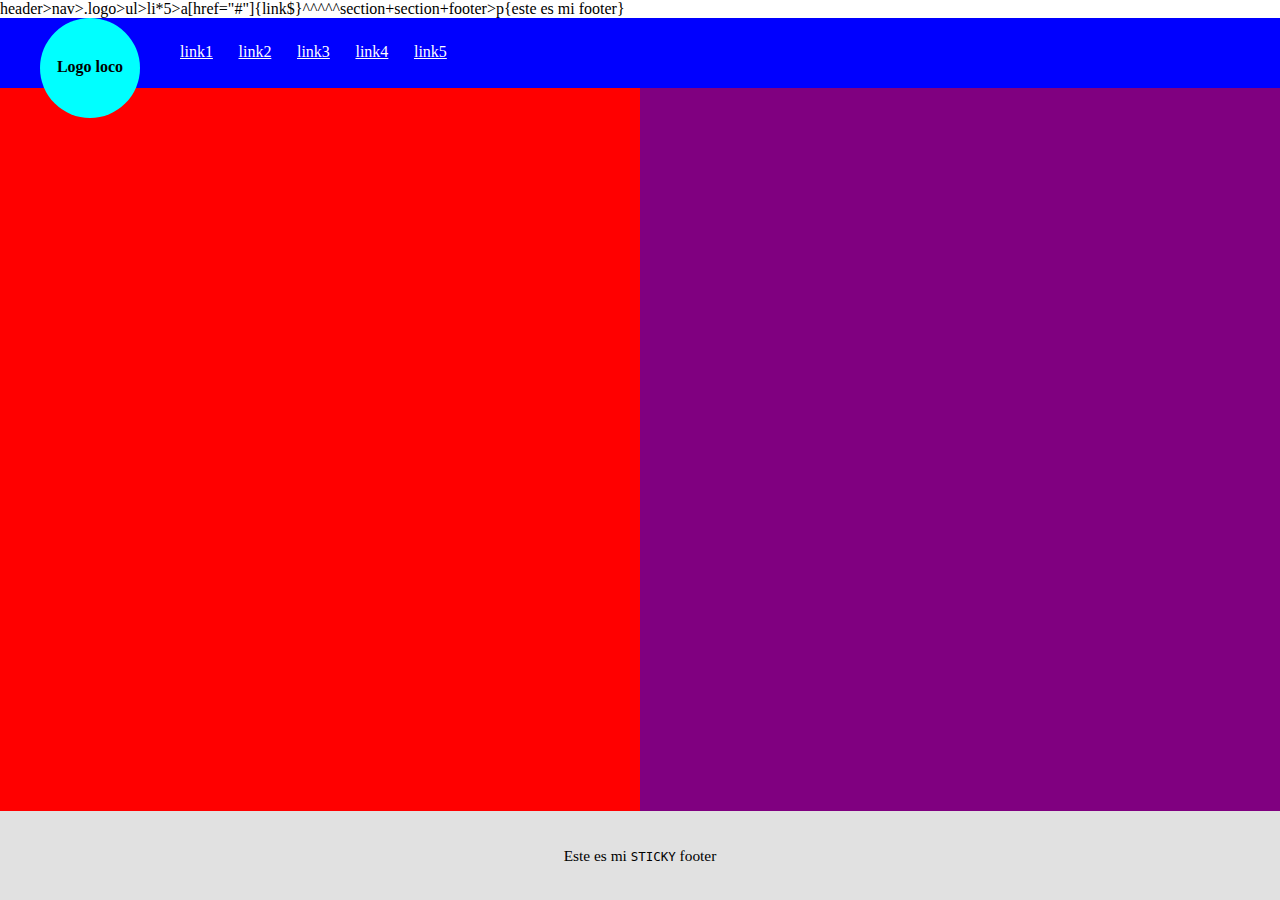
<file: Clase1/tarea.html>
<!DOCTYPE html>
<html lang="en">
<head>
  <meta charset="UTF-8">
  <title>Document</title>
  <meta description="Esta es la desc de mi web, escrita con emmet.">

  <style>
    body {
      padding: 0;
      margin: 0 auto;
      height: 100%;
    }
    header{
      background-color: #00f;
      margin: 0 auto;
      width: 100%;
      height: 70px;
      padding: 0;
    }
    nav {
      position: absolute;
      width: 40%;
      left: 40px;
    }
    nav ul {
      margin-top: 25px;
      padding: 0;
      list-style: none;
    }
    nav li {
      float: left;
      margin-right: 5%;
    }
    a {
      color: #fff;
    }
    a:visited {
      color: yellow;
    }
    section{
      float: left;
      width: 50%;
      height: 90vh;
      margin: 0 auto;
    }
    .section-1 {
      background-color: red;
    }
    .section-2 {
      background-color: purple;
    }
    footer{
      text-align: center;
      background-color: #e1e1e1;
      font-size: .8em;
      width: 100%;
      position: fixed;
      bottom: 0;
    }
    footer p{
      font-size: 1.2em;
      padding: 20px 0;
    }
    .logo {
      width: 100px;
      height: 100px;
      border-radius: 50%;
      background-color: cyan;
      float: left;
      position: relative;
      margin-right: 40px;
      text-align: center;
    }
    .logo h1 {
      font-size: 1em;
      margin: 2.5em 0;
    }
  </style>
</head>
<body>
  header>nav>.logo>ul>li*5>a[href="#"]{link$}^^^^^section+section+footer>p{este es mi footer}

  <header>
    <nav>
      <div class="logo"><h1>Logo loco</h1></div>
      <ul>
        <li><a href="#">link1</a></li>
        <li><a href="#">link2</a></li>
        <li><a href="#">link3</a></li>
        <li><a href="#">link4</a></li>
        <li><a href="#">link5</a></li>
      </ul>
    </nav>
  </header>
  <section class="section-1"></section>
  <section class="section-2"></section>
  <footer>
    <p>Este es mi <code>STICKY</code> footer</p>
  </footer>
</body>
</html>
</file>
